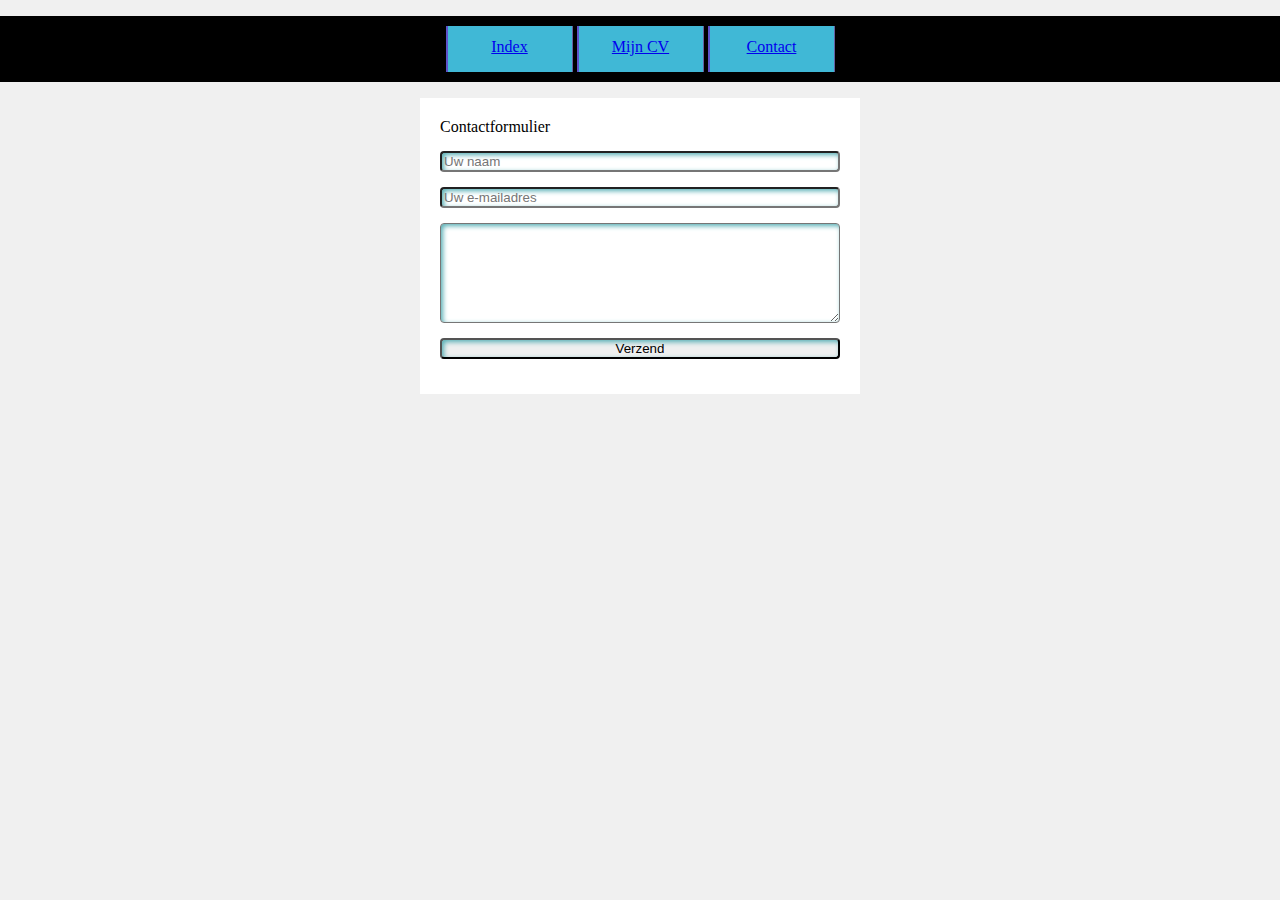
<file: contact.html>
<!DOCTYPE html>
<html lang="NL">
<head>
<title>Lijsten</title>
<link rel="stylesheet" type="text/css" href="Index.css">
</head>
<body>
<ul>
<li><a href="Index.html">Index</a></li>
<li><a href="mijncv.html">Mijn CV </a></li>
<li><a href="contact.html">Contact</a></li>
</ul>
</head>
<body>
<form> Contactformulier
<input type="text" placeholder="Uw naam" />
<input type="email" placeholder="Uw e-mailadres" />
<textarea placeholder="Uw boodschap"> </textarea>
<button>Verzend</button>
</form>
</body>
</html>
</file>
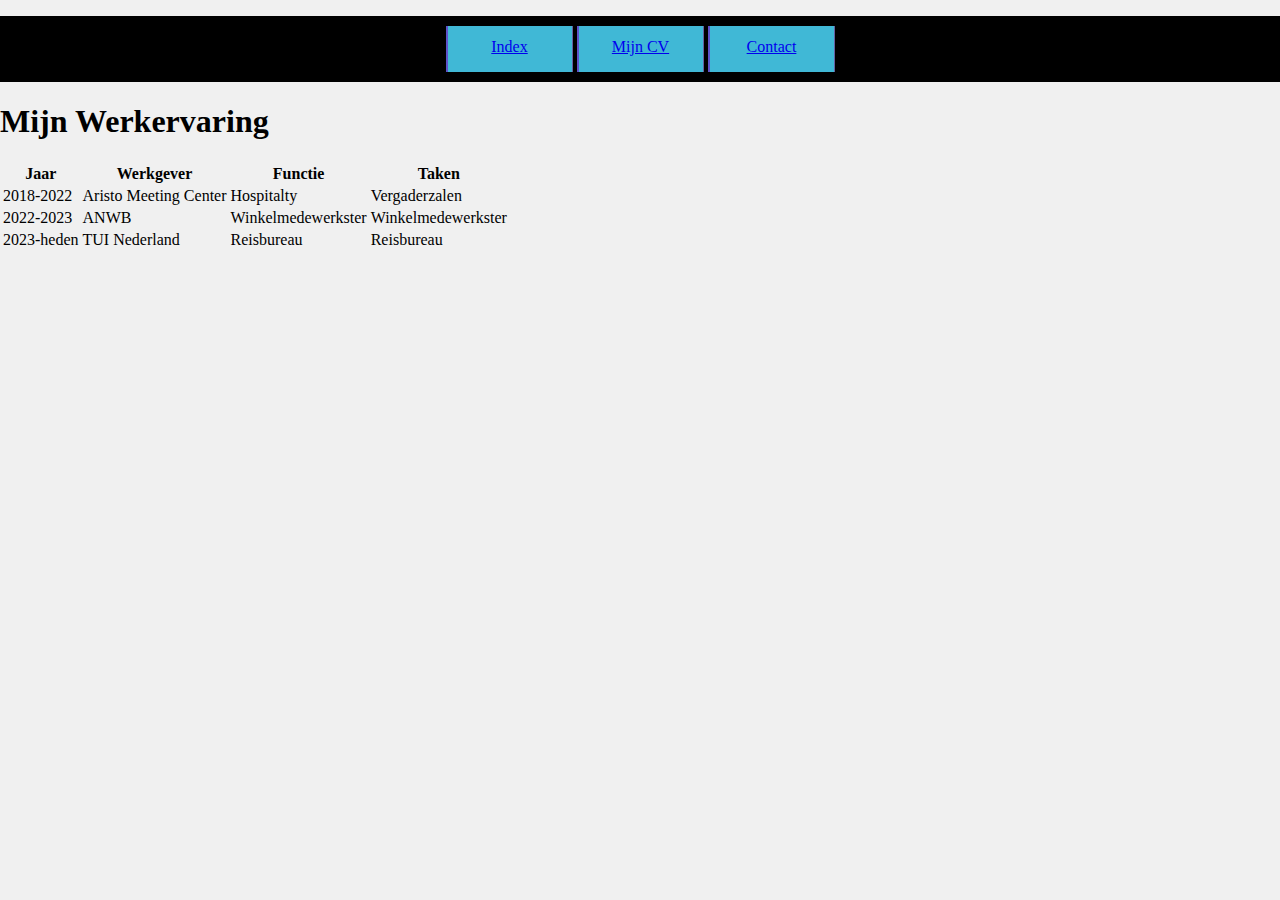
<file: mijncv.html>
<!DOCTYPE html>
<html lang="NL">
<head>
<title>Lijsten</title>
<link rel="stylesheet" type="text/css" href="Index.css">
</head>
<body>
<ul>
<li><a href="Index.html">Index</a></li>
<li><a href="mijncv.html">Mijn CV </a></li>
<li><a href="contact.html">Contact</a></li>
</ul>
<h1>Mijn Werkervaring</h1>
<table class="Werkervaring">
<tr>
<th>Jaar</th>
<th>Werkgever</th>
 <th>Functie</th>
<th>Taken</th>
</tr>
<tr>
<td>2018-2022</td>
<td>Aristo Meeting Center</td>
<td>Hospitalty</td>
<td>Vergaderzalen</td>
</tr>
<tr>
<td>2022-2023</td>
<td>ANWB</td>
<td>Winkelmedewerkster</td>
<td>Winkelmedewerkster</td>
</tr>
<tr>
<td>2023-heden</td>
<td>TUI Nederland</td>
<td>Reisbureau</td>
<td>Reisbureau</td>
</tr>
</table>
</body>
</html>
</file>
<file: Index.css>
body {
background-color: #f0f0f0; 
margin: 0; 
padding: 0; 
}


ul {
background-color: #000000; 
padding: 10px; 
color: white; 
text-align: center; 
list-style: none; 
}


li {
display: inline-block;
height: 22px;
width: 100px;
padding: 12px;
text-align: center;
color: white;
border-left: 2px solid rgb(94, 82, 201);
border-right: 1px solid rgb(101, 97, 163);
background-color: rgb(64, 184, 214);
}

li:hover {
background-color: rgb(15, 223, 188);
border-style: none;
}


form {
background-color: white; 
margin: 0 auto; 
padding: 20px; 
width: 400px; 
}


input[type="text"],
input[type="email"],
textarea,
select,
button {
display: block;
margin: 15px 0px;
width: 100%;
box-sizing: border-box;
border-radius: 4px;
box-shadow: inset 2px 2px 5px rgb(85, 174, 180);
}

textarea {
height: 100px;
padding: 5px 4px;
}

button:active {
background-color: rgb(54, 119, 163);
color: white;
border-radius: 4px;
box-shadow: inset 2px 2px 5px blue;
}
</file>
